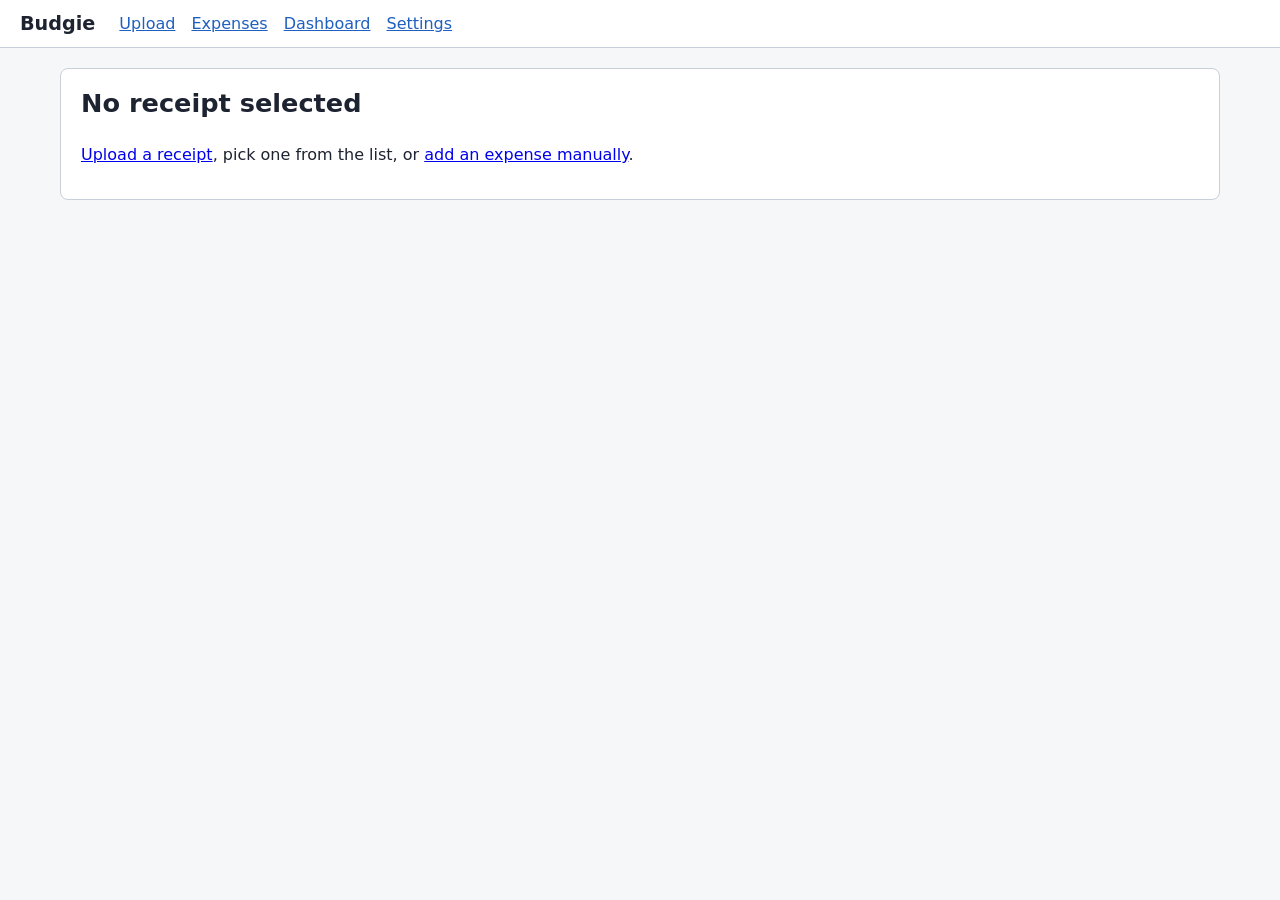
<file: frontend/review.html>
<!doctype html>
<html lang="en">
  <head>
    <meta charset="utf-8" />
    <meta name="viewport" content="width=device-width, initial-scale=1" />
    <title>Review a receipt · Budgie</title>
    <link rel="stylesheet" href="css/style.css" />
    <script type="module" src="js/review.js"></script>
  </head>
  <body>
    <header class="site-header">
      <a class="brand" href="index.html">Budgie</a>
      <nav aria-label="Main">
        <ul>
          <li><a href="index.html">Upload</a></li>
          <li><a href="expenses.html">Expenses</a></li>
          <li><a href="dashboard.html">Dashboard</a></li>
          <li><a href="settings.html">Settings</a></li>
        </ul>
      </nav>
    </header>
    <main>
      <div id="error-banner" class="error-banner" role="alert" hidden></div>
      <p id="live" class="visually-hidden" role="status" aria-live="polite"></p>
      <div class="review-layout">
        <figure id="receipt-figure" class="receipt-image"></figure>
        <section id="panel" class="panel" aria-live="off">
          <p>Loading…</p>
        </section>
      </div>
    </main>
  </body>
</html>
</file>
<file: frontend/css/style.css>
/* Budgie: one stylesheet for every page. */

:root {
  --fg: #1d2330;
  --muted: #5a6273;
  --bg: #f6f7f9;
  --card: #ffffff;
  --border: #c9ced8;
  --accent: #1f5fbf;
  --accent-fg: #ffffff;
  --warn-bg: #fff4d6;
  --warn-border: #b07800;
  --warn-text: #8a5d00;
  --error-bg: #fde8e8;
  --error-border: #b42318;
  --ok-bg: #e6f4ea;
  --ok-border: #1e7b34;
  --ai-bg: #ece6fb;
  --ai-border: #5b3cc4;
  --focus: #ff9f1c;
  font-family: system-ui, -apple-system, "Segoe UI", Roboto, sans-serif;
  font-size: 16px;
  line-height: 1.45;
  color: var(--fg);
  background: var(--bg);
}

* {
  box-sizing: border-box;
}

body {
  margin: 0;
}

/* ---------------------------------------------------------------- header */

.site-header {
  display: flex;
  align-items: center;
  gap: 1.5rem;
  padding: 0.6rem 1.25rem;
  background: var(--card);
  border-bottom: 1px solid var(--border);
}

.site-header .brand {
  font-weight: 700;
  font-size: 1.2rem;
  color: var(--fg);
  text-decoration: none;
}

.site-header nav ul {
  display: flex;
  flex-wrap: wrap;
  gap: 0.25rem 1rem;
  margin: 0;
  padding: 0;
  list-style: none;
}

.site-header nav a {
  color: var(--accent);
}

.site-header nav a[aria-current="page"] {
  font-weight: 700;
  color: var(--fg);
}

main {
  max-width: 1200px;
  margin: 0 auto;
  padding: 1.25rem;
}

h1 {
  margin-top: 0;
  font-size: 1.6rem;
}

h2 {
  font-size: 1.2rem;
}

/* ---------------------------------------------------------------- controls */

button,
.button {
  font: inherit;
  padding: 0.45rem 0.95rem;
  border: 1px solid var(--accent);
  border-radius: 6px;
  background: var(--card);
  color: var(--accent);
  cursor: pointer;
  text-decoration: none;
  display: inline-block;
}

button.primary {
  background: var(--accent);
  color: var(--accent-fg);
}

button.danger {
  border-color: var(--error-border);
  color: var(--error-border);
}

button:disabled,
button[aria-disabled="true"] {
  opacity: 0.55;
  cursor: not-allowed;
}

button.link-button {
  border: none;
  background: none;
  padding: 0;
  text-decoration: underline;
}

input,
select {
  font: inherit;
  padding: 0.35rem 0.5rem;
  border: 1px solid var(--border);
  border-radius: 4px;
  background: var(--card);
  color: var(--fg);
  width: 100%;
  min-width: 0;
}

input:disabled,
select:disabled {
  background: var(--bg);
  color: var(--fg);
}

:focus-visible {
  outline: 3px solid var(--focus);
  outline-offset: 2px;
}

.visually-hidden {
  position: absolute;
  width: 1px;
  height: 1px;
  margin: -1px;
  padding: 0;
  overflow: hidden;
  clip: rect(0 0 0 0);
  white-space: nowrap;
  border: 0;
}

.icon {
  font-style: normal;
}

.hint {
  color: var(--muted);
  font-size: 0.875rem;
}

/* ---------------------------------------------------------------- banners and notes */

.error-banner {
  display: flex;
  justify-content: space-between;
  gap: 1rem;
  align-items: center;
  margin-bottom: 1rem;
  padding: 0.6rem 0.9rem;
  border: 2px solid var(--error-border);
  border-radius: 6px;
  background: var(--error-bg);
}

.error-banner p {
  margin: 0;
}

/* `hidden` must win over every class that sets `display` (e.g. .flag-message), or a
   hidden note still shows. Found in the F12 host test. */
[hidden] {
  display: none !important;
}

.note {
  padding: 0.6rem 0.9rem;
  border-left: 4px solid var(--border);
  background: var(--card);
  margin: 0 0 1rem;
}

.note.warn {
  border-left-color: var(--warn-border);
  background: var(--warn-bg);
}

.note.error {
  border-left-color: var(--error-border);
  background: var(--error-bg);
}

.note.ok {
  border-left-color: var(--ok-border);
  background: var(--ok-bg);
}

.note.ai {
  border-left-color: var(--ai-border);
  background: var(--ai-bg);
}

/* ---------------------------------------------------------------- upload page */

.drop-zone {
  display: flex;
  flex-direction: column;
  align-items: center;
  gap: 0.75rem;
  padding: 2rem 1rem;
  border: 2px dashed var(--border);
  border-radius: 10px;
  background: var(--card);
  text-align: center;
}

.drop-zone.drag-over {
  border-color: var(--accent);
  border-style: solid;
  background: #eaf1fc;
}

.drop-zone input[type="file"] {
  width: auto;
  border: none;
}

.upload-options {
  display: grid;
  grid-template-columns: 3fr minmax(220px, 1fr);
  gap: 1rem;
  align-items: stretch;
}

@media (max-width: 700px) {
  .upload-options {
    grid-template-columns: 1fr;
  }
}

.manual-entry {
  display: flex;
  flex-direction: column;
  justify-content: center;
  align-items: flex-start;
  gap: 0.5rem;
  padding: 1rem;
  border: 1px solid var(--border);
  border-radius: 10px;
  background: var(--card);
}

.manual-entry h3,
.manual-entry p {
  margin: 0;
}

.manual-entry h3 {
  font-size: 1rem;
}

a.button {
  text-align: center;
}

a.button:hover {
  background: #eaf1fc;
}

.upload-status {
  min-height: 1.5rem;
  margin-top: 0.75rem;
}

.receipt-list {
  list-style: none;
  padding: 0;
  margin: 0;
  display: grid;
  gap: 0.5rem;
}

.receipt-list li a {
  display: flex;
  flex-wrap: wrap;
  justify-content: space-between;
  gap: 0.25rem 1rem;
  padding: 0.6rem 0.9rem;
  background: var(--card);
  border: 1px solid var(--border);
  border-radius: 6px;
  color: var(--fg);
  text-decoration: none;
}

.receipt-list li a:hover {
  border-color: var(--accent);
}

.status-word {
  font-weight: 600;
}

/* ---------------------------------------------------------------- review page */

.review-layout {
  display: grid;
  grid-template-columns: minmax(260px, 2fr) 3fr;
  gap: 1.5rem;
  align-items: start;
}

@media (max-width: 860px) {
  .review-layout {
    grid-template-columns: 1fr;
  }
}

/* No photo (manual entry without a receipt): the form takes the full width. */
.review-layout.single {
  grid-template-columns: 1fr;
}

.receipt-image {
  margin: 0;
  position: sticky;
  top: 1rem;
}

@media (max-width: 860px) {
  .receipt-image {
    position: static;
  }
}

.receipt-image img {
  display: block;
  max-width: 100%;
  max-height: 85vh;
  margin: 0 auto;
  border: 1px solid var(--border);
  border-radius: 6px;
  background: var(--card);
}

.receipt-image figcaption {
  margin-top: 0.4rem;
}

.panel {
  background: var(--card);
  border: 1px solid var(--border);
  border-radius: 8px;
  padding: 1rem 1.25rem;
  min-width: 0;
}

.panel-header {
  display: flex;
  justify-content: space-between;
  align-items: flex-start;
  flex-wrap: wrap;
  gap: 0.5rem;
}

.panel-header h1 {
  margin-bottom: 0.5rem;
}

.spinner-box {
  display: flex;
  align-items: center;
  gap: 0.75rem;
  padding: 1rem 0;
}

.spinner {
  width: 1.75rem;
  height: 1.75rem;
  border: 4px solid var(--border);
  border-top-color: var(--accent);
  border-radius: 50%;
  animation: spin 0.9s linear infinite;
}

@keyframes spin {
  to {
    transform: rotate(360deg);
  }
}

@media (prefers-reduced-motion: reduce) {
  .spinner {
    animation: none;
  }
}

.status-line {
  display: flex;
  flex-wrap: wrap;
  gap: 0.5rem 1.5rem;
  margin-bottom: 1rem;
}

.review-status {
  font-weight: 700;
}

fieldset.fields {
  border: 0;
  padding: 0;
  margin: 0 0 1.25rem;
  min-width: 0;
}

.fields {
  display: grid;
  grid-template-columns: repeat(auto-fill, minmax(190px, 1fr));
  gap: 0.9rem 1rem;
  margin-bottom: 1.25rem;
}

.field label {
  display: block;
  font-weight: 600;
  margin-bottom: 0.2rem;
}

.field.flagged input,
.field.flagged select,
tr.flagged td {
  border-color: var(--warn-border);
}

.field.flagged input {
  border-width: 2px;
}

.flag-message {
  display: block;
  margin-top: 0.25rem;
  padding: 0.2rem 0.4rem;
  border-left: 3px solid var(--warn-border);
  background: var(--warn-bg);
  font-size: 0.875rem;
}

/* Decision 0031: a flag on an edited value is dimmed until the save rechecks it; the
   "Edited — rechecked when you save" note says so in text, not by colour alone. */
.flag-message.stale {
  opacity: 0.6;
}

.stale-note {
  font-style: italic;
}

.flag-entry {
  display: block;
}

.flag-actions {
  margin-top: 0.2rem;
}

button.flag-action {
  padding: 0.1rem 0.5rem;
  font-size: 0.875rem;
}

.flag-message.flag-checked {
  border-left-color: var(--ok-border);
  background: var(--ok-bg);
}

.field-error {
  display: block;
  margin-top: 0.25rem;
  padding: 0.2rem 0.4rem;
  border-left: 3px solid var(--error-border);
  background: var(--error-bg);
  font-size: 0.875rem;
}

input[aria-invalid="true"],
select[aria-invalid="true"] {
  border: 2px solid var(--error-border);
}

.unknown {
  display: block;
  margin-top: 0.2rem;
  font-size: 0.875rem;
  font-weight: 600;
  font-style: italic;
  color: var(--warn-border);
}

.badge-ai {
  display: inline-block;
  margin-left: 0.35rem;
  padding: 0 0.4rem;
  border: 1px solid var(--ai-border);
  border-radius: 999px;
  background: var(--ai-bg);
  color: var(--ai-border);
  font-size: 0.75rem;
  font-weight: 600;
  vertical-align: middle;
  white-space: nowrap;
}

.items-wrap {
  overflow-x: auto;
}

table.items {
  width: 100%;
  border-collapse: collapse;
  min-width: 600px;
}

table.items th,
table.items td {
  padding: 0.35rem 0.3rem;
  border-bottom: 1px solid var(--border);
  text-align: left;
  vertical-align: top;
}

table.items th {
  font-size: 0.875rem;
}

table.items td.num input {
  text-align: right;
}

table.items col.c-desc {
  width: 36%;
}

table.items col.c-qty {
  width: 10%;
}

table.items col.c-amount {
  width: 14%;
}

table.items col.c-cat {
  width: 30%;
}

tr.flagged {
  background: var(--warn-bg);
}

tr.needs-category select {
  border: 2px solid var(--warn-border);
  background: var(--warn-bg);
}

.items-footer {
  display: flex;
  justify-content: space-between;
  flex-wrap: wrap;
  gap: 0.5rem;
  margin: 0.6rem 0 1.25rem;
}

.actions {
  display: flex;
  flex-wrap: wrap;
  align-items: center;
  gap: 0.75rem;
  padding-top: 0.75rem;
  border-top: 1px solid var(--border);
}

.actions .reason {
  flex-basis: 100%;
  margin: 0;
}

.dirty-marker {
  font-weight: 600;
  color: var(--warn-border);
}

.flag-list {
  margin: 0 0 1rem;
  padding: 0;
  list-style: none;
  display: grid;
  gap: 0.35rem;
}

/* An empty optional field: a quiet dash, not the "unknown" hint. */
input::placeholder {
  color: var(--muted);
}

/* ---------------------------------------------------------------- dashboard */

.month-picker {
  display: flex;
  flex-wrap: wrap;
  align-items: center;
  gap: 0.5rem 0.75rem;
  margin-bottom: 1rem;
}

.month-picker label {
  font-weight: 600;
}

.month-picker input[type="month"] {
  width: auto;
  min-width: 11rem;
}

.month-heading {
  margin-top: 0;
}

#dashboard > section {
  background: var(--card);
  border: 1px solid var(--border);
  border-radius: 8px;
  padding: 1rem 1.25rem;
  margin-bottom: 1rem;
}

#dashboard > section h2 {
  margin-top: 0;
}

.totals-list,
.goal-list {
  display: flex;
  flex-wrap: wrap;
  gap: 0.75rem 2rem;
  margin: 0;
}

.totals-list dt,
.goal-list dt {
  font-size: 0.875rem;
  color: var(--muted);
}

.totals-list dd,
.goal-list dd {
  margin: 0;
  font-size: 1.25rem;
  font-weight: 700;
}

.totals-list dd a {
  font-size: 1rem;
  font-weight: 400;
}

.spend-list {
  list-style: none;
  margin: 0;
  padding: 0;
  display: grid;
  gap: 0.9rem;
}

.spend-row {
  padding-bottom: 0.75rem;
  border-bottom: 1px solid var(--border);
}

.spend-row:last-child {
  border-bottom: none;
  padding-bottom: 0;
}

.spend-head {
  display: flex;
  flex-wrap: wrap;
  justify-content: space-between;
  gap: 0.25rem 1rem;
}

.spend-name {
  font-weight: 600;
}

.spend-amount {
  font-variant-numeric: tabular-nums;
}

/* The bar repeats the text for sighted users; it's aria-hidden. */
.bar {
  position: relative;
  height: 0.75rem;
  margin: 0.35rem 0;
  border: 1px solid var(--border);
  border-radius: 999px;
  background: var(--bg);
}

.bar-fill {
  height: 100%;
  border-radius: 999px;
  background: var(--ok-border);
}

.state-on_pace_to_overrun .bar-fill {
  background: var(--warn-border);
}

.state-over .bar-fill {
  background: var(--error-border);
}

/* Projection for the month end: a dark tick, distinguishable from the fill without colour. */
.bar-projection {
  position: absolute;
  top: -0.3rem;
  bottom: -0.3rem;
  width: 3px;
  margin-left: -1.5px;
  background: var(--fg);
  border-radius: 1px;
}

.spend-meta {
  display: flex;
  flex-wrap: wrap;
  justify-content: space-between;
  gap: 0.25rem 1rem;
  margin: 0.25rem 0 0;
}

.state-text {
  font-weight: 600;
}

.state-over .state-text {
  color: var(--error-border);
}

.state-on_pace_to_overrun .state-text {
  color: var(--warn-text);
}

.state-under .state-text {
  color: var(--ok-border);
}

.state-none .state-text {
  color: var(--muted);
}

.goal-target {
  margin-top: 0;
}

.goal-state {
  margin: 0.75rem 0 0;
  font-weight: 700;
}

.goal-state.on-track {
  color: var(--ok-border);
}

.goal-state.behind {
  color: var(--error-border);
}

.empty-state {
  margin: 0;
}

/* Potential-leak cards: the type is always words with an icon; the border colour only repeats it. */
.leak-list {
  list-style: none;
  margin: 0;
  padding: 0;
  display: grid;
  gap: 0.75rem;
}

.leak-card {
  padding: 0.75rem 1rem;
  border: 1px solid var(--border);
  border-left: 4px solid var(--muted);
  border-radius: 6px;
  background: var(--bg);
}

.leak-card[data-type="over_budget"] {
  border-left-color: var(--error-border);
}

.leak-card[data-type="on_pace_to_overrun"],
.leak-card[data-type="spike"] {
  border-left-color: var(--warn-border);
}

.leak-head {
  display: flex;
  flex-wrap: wrap;
  justify-content: space-between;
  gap: 0.25rem 1rem;
  margin: 0 0 0.35rem;
  font-size: 1rem;
}

.leak-type {
  font-weight: 600;
}

.leak-card[data-type="over_budget"] .leak-type {
  color: var(--error-border);
}

.leak-card[data-type="on_pace_to_overrun"] .leak-type,
.leak-card[data-type="spike"] .leak-type {
  color: var(--warn-text);
}

.leak-explanation {
  margin: 0;
}

/* ---------------------------------------------------------------- expenses page */

.filter-bar {
  display: grid;
  grid-template-columns: repeat(auto-fill, minmax(10.5rem, 1fr));
  gap: 0.75rem 1rem;
  align-items: end;
  padding: 1rem 1.25rem;
  margin-bottom: 0.75rem;
  background: var(--card);
  border: 1px solid var(--border);
  border-radius: 8px;
}

.filter label {
  display: block;
  font-weight: 600;
  margin-bottom: 0.2rem;
}

.filter-actions button {
  width: 100%;
}

.export-box {
  display: flex;
  flex-wrap: wrap;
  align-items: center;
  gap: 0.5rem 1rem;
  margin-bottom: 1rem;
}

.export-box p {
  margin: 0;
  flex: 1 1 18rem;
}

.export-box #export-status {
  flex-basis: 100%;
}

.export-box #export-status:empty {
  display: none;
}

#list-heading:focus {
  outline: none;
}

.table-wrap {
  background: var(--card);
  border: 1px solid var(--border);
  border-radius: 8px;
  overflow-x: auto;
}

table.expense-table {
  width: 100%;
  border-collapse: collapse;
}

.expense-table th,
.expense-table td {
  padding: 0.5rem 0.6rem;
  border-bottom: 1px solid var(--border);
  text-align: left;
  vertical-align: top;
}

.expense-table tbody tr:last-child td {
  border-bottom: none;
}

.expense-table th {
  font-size: 0.875rem;
  white-space: nowrap;
}

.expense-table .num {
  text-align: right;
  font-variant-numeric: tabular-nums;
  white-space: nowrap;
}

.expense-table td.merchant {
  overflow-wrap: anywhere;
}

.unknown-value {
  font-style: italic;
  color: var(--muted);
}

.category-tags {
  list-style: none;
  margin: 0;
  padding: 0;
  display: flex;
  flex-wrap: wrap;
  gap: 0.25rem;
}

.category-tag {
  padding: 0 0.45rem;
  border: 1px solid var(--border);
  border-radius: 999px;
  background: var(--bg);
  font-size: 0.8rem;
  white-space: nowrap;
}

.category-tag.uncategorized {
  border-color: var(--warn-border);
  background: var(--warn-bg);
  font-weight: 600;
}

.expense-status {
  display: flex;
  flex-direction: column;
  gap: 0.1rem;
  white-space: nowrap;
}

.expense-status .is-confirmed {
  color: var(--ok-border);
}

.review-word {
  font-size: 0.875rem;
}

.review-needs_review {
  color: var(--warn-text);
}

.review-rejected {
  color: var(--error-border);
}

.source-label {
  font-size: 0.875rem;
}

.row-actions {
  white-space: nowrap;
}

.row-actions .button,
.row-actions button {
  padding: 0.25rem 0.7rem;
  margin: 0 0.35rem 0.35rem 0;
}

dialog#delete-dialog {
  max-width: min(32rem, calc(100vw - 2rem));
  padding: 1rem 1.25rem;
  border: 1px solid var(--border);
  border-radius: 8px;
  color: var(--fg);
  background: var(--card);
}

dialog#delete-dialog::backdrop {
  background: rgba(29, 35, 48, 0.45);
}

dialog#delete-dialog h2 {
  margin-top: 0;
}

#delete-what {
  font-weight: 600;
  overflow-wrap: anywhere;
}

.dialog-actions {
  display: flex;
  flex-wrap: wrap;
  justify-content: flex-end;
  gap: 0.75rem;
}

/* Phone width: each expense becomes a card; the column name comes from data-label. */
@media (max-width: 700px) {
  .expense-table thead {
    position: absolute;
    width: 1px;
    height: 1px;
    overflow: hidden;
    clip: rect(0 0 0 0);
  }

  .expense-table,
  .expense-table tbody,
  .expense-table tr,
  .expense-table td {
    display: block;
    width: 100%;
  }

  .expense-table tr {
    padding: 0.5rem 0.25rem;
    border-bottom: 1px solid var(--border);
  }

  .expense-table tbody tr:last-child {
    border-bottom: none;
  }

  .expense-table td {
    display: grid;
    grid-template-columns: 6.5rem 1fr;
    gap: 0.5rem;
    padding: 0.2rem 0.5rem;
    border-bottom: none;
    text-align: left;
  }

  .expense-table td.num {
    text-align: left;
  }

  .expense-table td[data-label]::before {
    content: attr(data-label);
    font-weight: 600;
    font-size: 0.875rem;
    color: var(--muted);
  }

  .expense-table td.row-actions {
    display: flex;
    flex-wrap: wrap;
    padding-top: 0.4rem;
  }

  .expense-status {
    white-space: normal;
  }
}

/* ---------------------------------------------------------------- settings */

.settings-card {
  background: var(--card);
  border: 1px solid var(--border);
  border-radius: 8px;
  padding: 1rem 1.25rem;
  margin-bottom: 1.25rem;
}

.settings-card h2 {
  margin-top: 0;
}

.budget-rows {
  display: grid;
  grid-template-columns: repeat(auto-fill, minmax(220px, 1fr));
  gap: 0.9rem 1.25rem;
  margin-bottom: 1.25rem;
}

.budget-input {
  display: flex;
  align-items: center;
  gap: 0.35rem;
}

.budget-input input,
.goal-fields input[type="number"] {
  text-align: right;
}

.budget-input .unit {
  color: var(--muted);
}

.form-status {
  margin: 0;
  min-height: 1.5rem;
}

.form-errors {
  list-style: none;
  margin: 0 0 1rem;
  padding: 0;
  display: grid;
  gap: 0.35rem;
}

@media (max-width: 480px) {
  main {
    padding: 0.75rem;
  }

  .site-header {
    flex-wrap: wrap;
    gap: 0.5rem 1rem;
  }

  .month-picker input[type="month"] {
    min-width: 0;
    flex: 1 1 8rem;
  }

  .budget-rows {
    grid-template-columns: 1fr;
  }
}
</file>
